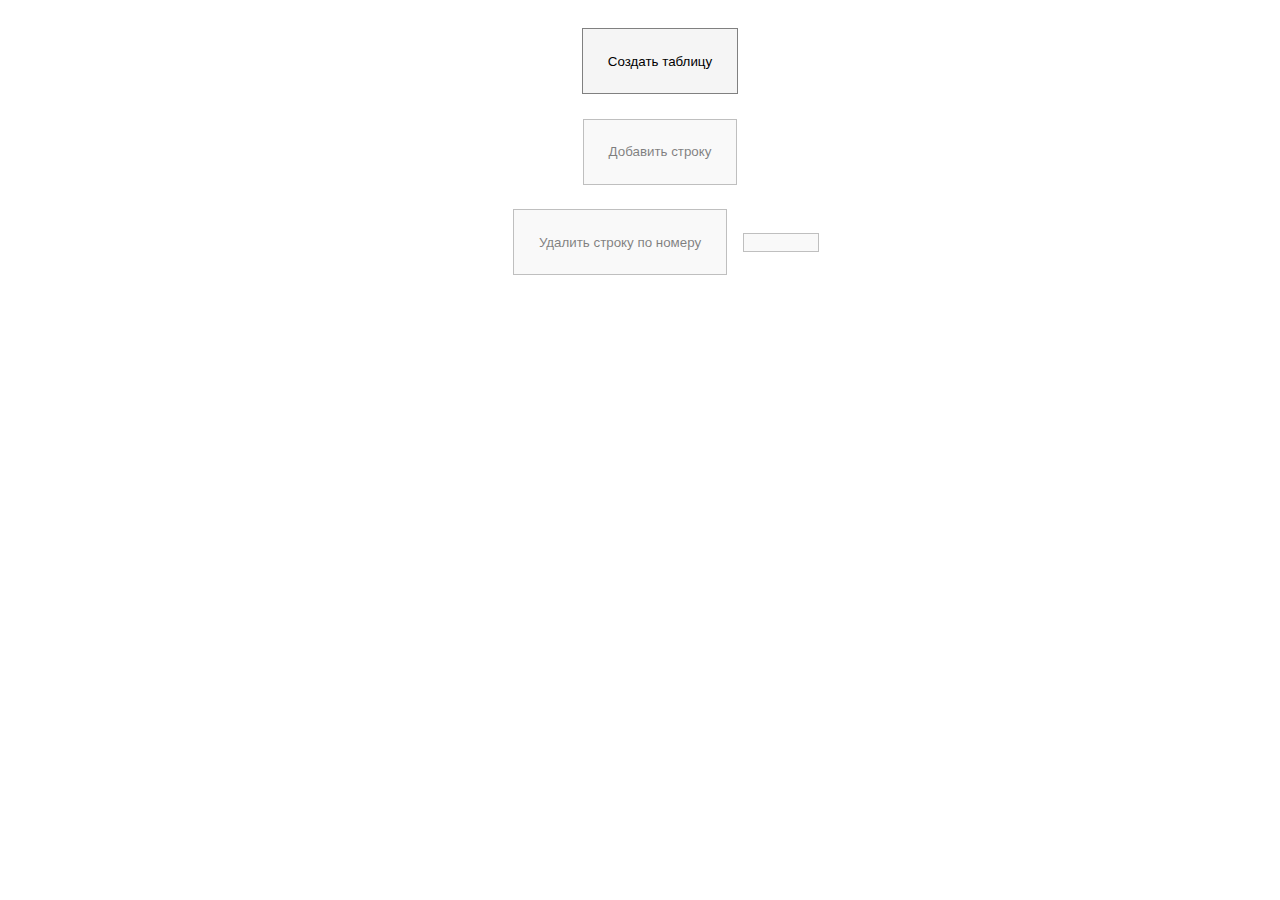
<file: lab3/table-page.html>
<!DOCTYPE html>


<html lang="en">
<head>
    <meta charset="UTF-8">
    <link rel = "stylesheet" href="table-style.css">
    <script src = "table-create.js"></script>
    <title>Lab3</title>
</head>

<body>
<ul style="list-style-type: none">
    <li><button class = "mktable" onclick = "make(); toallow()">
        Создать таблицу</button></li>
    <li><button disabled id = 'add' onclick = "addrow()">Добавить строку</button></li>
    <li>
        <button disabled id = 'delete' onclick = "deleterow()">Удалить строку по номеру</button>
        <label for = 'number'></label><input disabled id = 'number' type = "number" value = "null">
    </li>
</ul>
</body>

</html>
</file>
<file: lab3/table-style.css>
body{
    
}

ul{
    text-align: center;
}

button{
    color: black;
    padding: 2%;
    margin: 1%;
    background-color: whitesmoke;
    border: 1px solid gray;
}
button:disabled{
    opacity: 50%;
}
input{
    max-width: 70px;
    background-color: whitesmoke;
    border: 1px solid gray;
}
input:disabled{
    opacity: 50%;
}
table{
    margin-left: 40%;
    margin-right: 50%;
    text-align: center;
}
table,td{
    border-collapse: collapse;
    font: 24px "sans-serif";
    text-align: center;
    border: 0.5px solid black;
    padding: 5px;
    background-color: lavenderblush;
}
</file>
